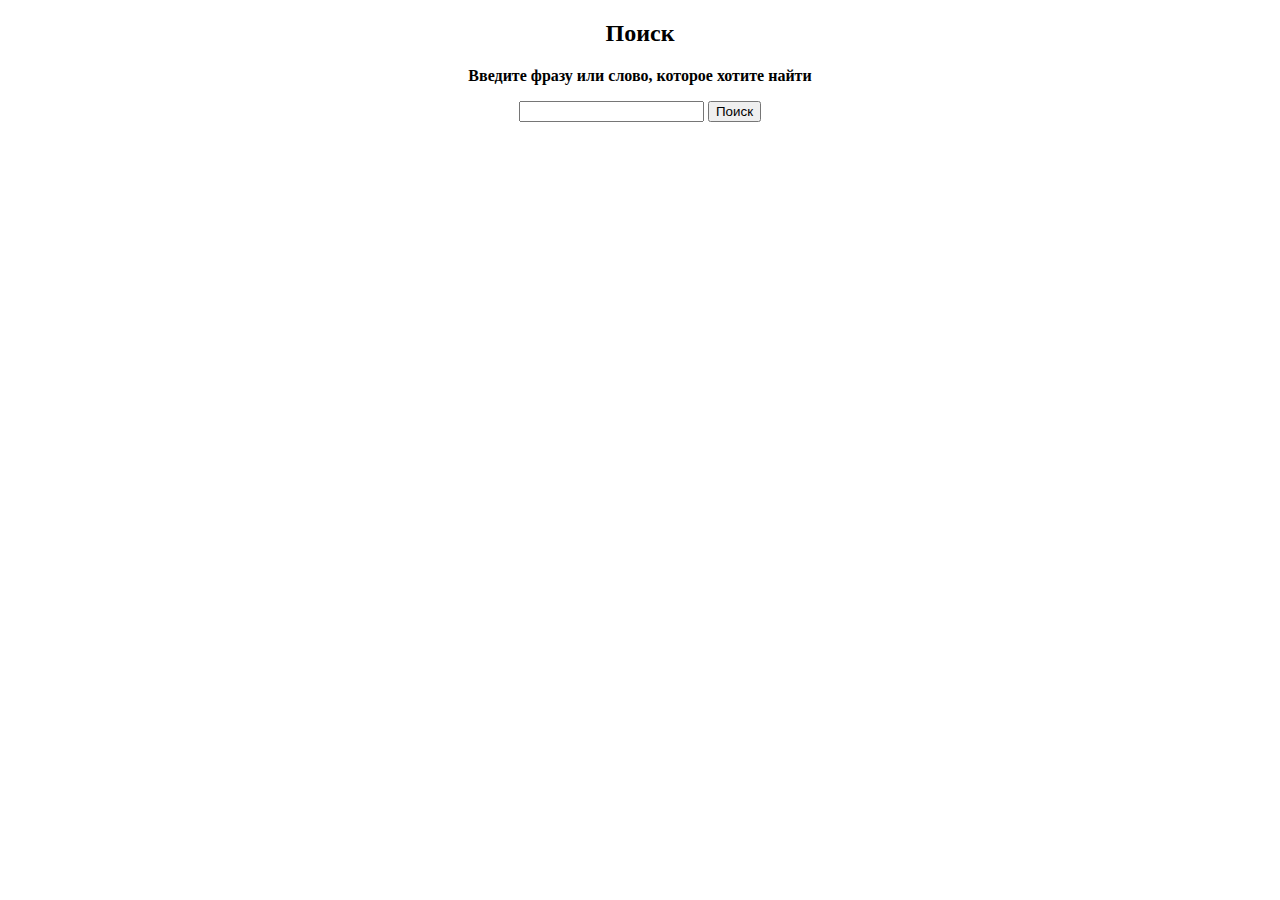
<file: Homeworks/hw5/templates/search.html>
<!DOCTYPE html>
<html>

<head>
    <meta charset="UTF-8">
    <title>Поиск</title>
</head>

<body>

<center>
<H2>Поиск</h2>
	<form action="http://127.0.0.1:5000/results">
		<p><b>Введите фразу или слово, которое хотите найти</b></p>
  		<input type="text" name="words" value="">
  		<input type="submit" name="search" value="Поиск">
	</form>
</center>
	
</body>
</html>
</file>
